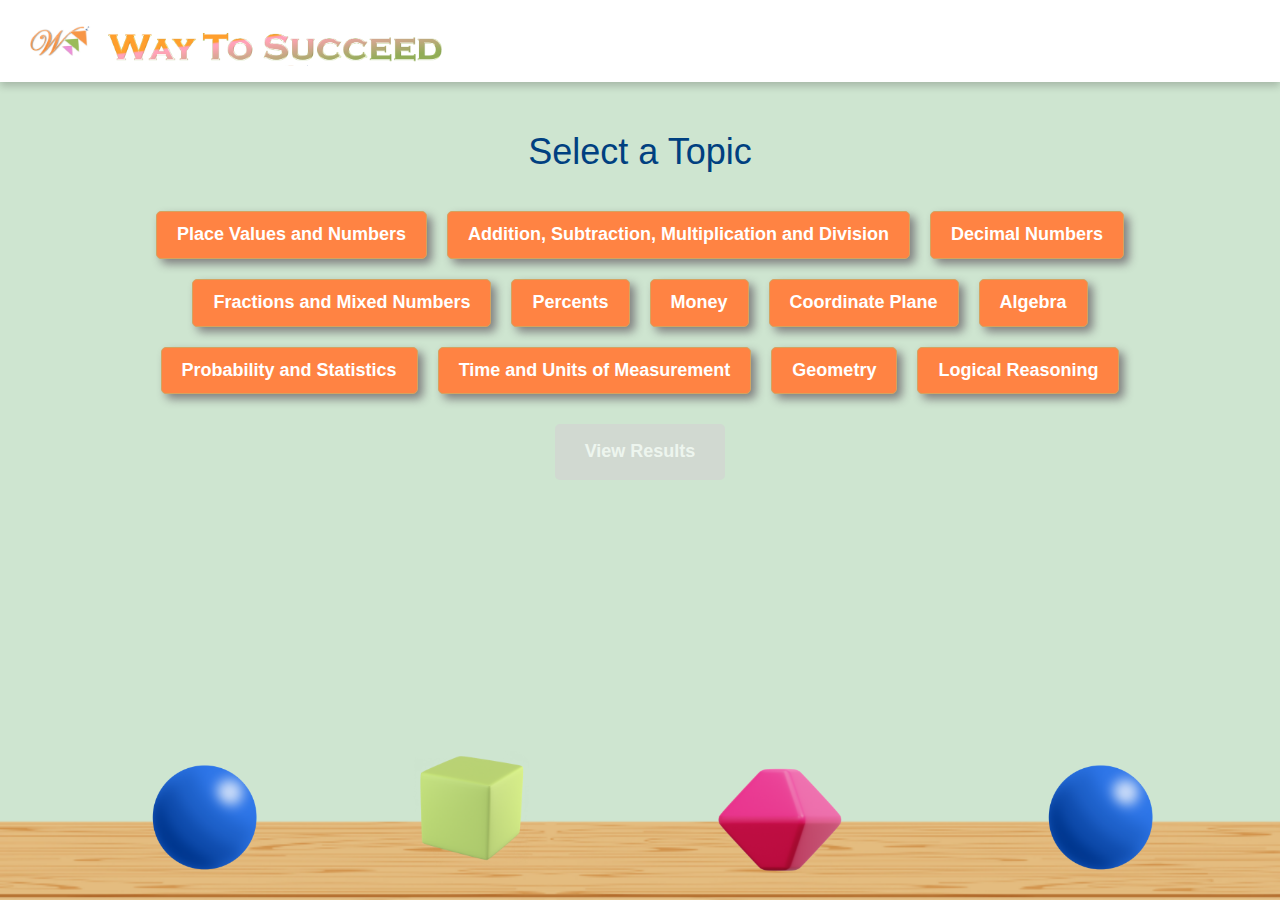
<file: index.html>
<!DOCTYPE html>
<html lang="en">

<head>
  <meta charset="UTF-8">
  <meta name="viewport" content="width=device-width, initial-scale=1.0">
  <title>Topics</title>
  <link rel="stylesheet" href="https://maxcdn.bootstrapcdn.com/bootstrap/3.4.0/css/bootstrap.min.css">
  <script src="https://ajax.googleapis.com/ajax/libs/jquery/3.4.1/jquery.min.js"></script>
  <script src="https://maxcdn.bootstrapcdn.com/bootstrap/3.4.0/js/bootstrap.min.js"></script>
  <link href="https://fonts.googleapis.com/css2?family=Comic+Neue:wght@300;400;700&display=swap" rel="stylesheet">

  <link rel="stylesheet" href="styles.css">
  <style>
    body {
  overflow-x: hidden; /* Prevent horizontal scroll */
}

    .moving-div {
      position: absolute;
      /* Use absolute positioning */
      bottom: 0;
      animation: move-left-right 12s linear infinite;
      /* Total duration */
    }

    .grass {
      position: absolute;
      /* Use absolute positioning */
      bottom: 0;
      left: 0;
      right: 0;
      img{
        width: 100%;
      }
      z-index: -1;
    }

    @keyframes move-left-right {
      0% {
        left: -90px;
        /* Start from the left */
      }

      100% {
        left: calc(100% );
                /* Move to the right (adjust based on the GIF's width) */
      }
    }


    /* Custom styles for a better layout and larger buttons */
    body {
      background-color: #CEE5D0;
      font-family: Arial, sans-serif;
    }


    /* .logo {
      height: 40px;
    } */

    .header-image {
      /* height: 60px; */
    }

    .container {
      margin-top: 30px;
      width: 90%;
    }
    .bouncing-ball {
  animation: bounce 3s ease-in-out 1;
}
.bouncing-ball1 {
  animation: bounce 3s ease-in-out 1;
  animation-delay: 2s;
}

@keyframes bounce {
  0% {
    transform: translateY(0);
  }
  15%{
    transform: translateY(-150px);
  }
  30%{
    transform: translateY(0px);
  }
  45%{
    transform: translateY(-100px);
  }
  60%{
    transform: translateY(0px);
  }
  75%{
    transform: translateY(-50px);
  }
  100%{
    transform: translateY(0px);
  }
  
}


    .rotate-in-up-left {
  animation: rotate-in-up-left 2s ease 1;
}
@keyframes rotate-in-up-left {
  0% {
    
    transform-origin: left bottom;
    transform: rotate(90deg);
    opacity: 0;
  }
  100% {
    transform-origin: left bottom;
    transform: rotate(0);
    opacity: 1;
  }
}

    h1 {
      margin-bottom: 30px;
      color: #004080;
      /* Dark Blue */
    }

    #buttonContainer {
      display: flex;
      flex-wrap: wrap;
      justify-content: center;
    }

    .btn-large {
      font-size: 18px;
      padding: 10px 20px;
      margin: 10px;
      border-radius: 5px;
      transition: background-color 0.3s, color 0.3s;
    }

    .btn-large:hover {
      background-color: #003366;
      /* Darker Blue */
      color: white;
    }

    .btn.disabled-btn {
      background-color: #d3d3d3;
      border-color: #d3d3d3;
      color: #a9a9a9;
      cursor: not-allowed;
    }

    .btn-view-results {
      font-size: 18px;
      padding: 15px 30px;
      margin-top: 20px;
      border-radius: 5px;
      transition: background-color 0.3s, color 0.3s;
      background-color: #5bc0de;
      color: white;
      border: none;
    }

    .btn-view-results:hover {
      background-color: #31b0d5;
      /* Darker Bootstrap info color */
    }

    .btn-view-results:disabled {
      background-color: #d3d3d3;
      color: #a9a9a9;
      cursor: not-allowed;
    }
    .rotate-in-down-left {
  animation: rotate-in-down-left 3s ease 1;
}
.rotate-in-down-second {
  position: absolute;
  left: 30%;
  bottom: 0;
  margin-right: 5% ;
  animation: rotate-in-down-left 2s ease 1;
  animation-delay: 2s ;
  }

@keyframes rotate-in-down-left {
  0%, 20%, 50%, 80%, 100% {transform: translateY(0);}
	40% {transform: translateY(-100px);}
	60% {transform: translateY(-90px);}
  80% {transform: translateY(-80px);}
	100% {transform: translateY(-40px);}
  
}


#pic1{
  position: absolute;
  left: 10%;
  bottom: 2%;
  margin-right: 5% ;
}
#pic2{
  position: absolute;
  left: 80%;
  bottom: 2%;
  margin-right: 5% ;
}
#pic3{
  position: absolute;
  left: 30%;
  bottom: 2%;
  margin-right: 5% ;
}
#pic4{
  position: absolute;
  left: 55%;
  bottom: 2%;
  margin-right: 5% ;
}
.hithere {
  animation: hithere 2s ease 1;
}
@keyframes hithere {
  30% { transform: scale(1.2); }
  40%, 60% { transform: rotate(-20deg) scale(1.2); }
  50% { transform: rotate(20deg) scale(1.2); }
  70% { transform: rotate(0deg) scale(1.2); }
  100% { transform: scale(1); }
}
.flip {
	backface-visibility: visible !important;
	animation: flip 2s ease 1;
}
@keyframes flip {
	0% {
		transform: perspective(400px) rotateY(0);
		animation-timing-function: ease-out;
	}
	40% {
		transform: perspective(400px) translateZ(100px) rotateY(170deg);
		animation-timing-function: ease-out;
	}
	50% {
		transform: perspective(400px) translateZ(100px) rotateY(190deg) scale(1);
		animation-timing-function: ease-in;
	}
	80% {
		transform: perspective(400px) rotateY(360deg) scale(.95);
		animation-timing-function: ease-in;
	}
	100% {
		transform: perspective(400px) scale(1);
		animation-timing-function: ease-in;
	}
}
  </style>
  <script>
    const uniqueKey = 5_5;
    const data = JSON.parse(localStorage.getItem(uniqueKey)) || {};
    console.log(data, "dataindex");


    document.addEventListener('DOMContentLoaded', function () {
      const startSound = new Audio('./assests/sounds/start.mp3');
      startSound.play()
        .then(() => console.log('Start sound played successfully'))
        .catch(error => console.error('Error playing start sound:', error));

      fetch('questions.json')
        .then(response => response.json())
        .then(data => {
          populateButtons(data.topics);
          updateViewResultsButton(data.topics);
        })
        .catch(error => console.error('Error loading the JSON file:', error));
    });

    function populateButtons(topics) {

      const buttonContainer = document.getElementById('buttonContainer');
      buttonContainer.innerHTML = ''; // Clear previous buttons

      topics.forEach(topic => {
        const button = document.createElement('button');
        button.className = 'btn btn-primary btn-large';
        button.innerText = topic.heading;
        button.onclick = () => {
          window.location.href = `questions.html?topic=${encodeURIComponent(topic.heading)}`;

        };

        // // Check if the topic has been completed and disable the button if necessary
        // if (localStorage.getItem(topic.heading + '_completed')) {
        //   button.classList.add('disabled-btn');
        //   button.disabled = true;
        // }
        const isCompleted =
          localStorage.getItem(uniqueKey) &&
          JSON.parse(localStorage.getItem(uniqueKey))[
          topic.heading + "_completed"
          ];

        if (isCompleted) {
          button.classList.add("disabled-btn");
          button.disabled = true;
        }


        buttonContainer.appendChild(button);
      });
    }

    // function updateViewResultsButton(topics) {
    //   const viewResultsButton = document.getElementById('viewResultsButton');
    //   const allCompleted = topics.every(topic => localStorage.getItem(topic.heading + '_completed'));

    //   if (allCompleted) {
    //     viewResultsButton.disabled = false;
    //   } else {
    //     viewResultsButton.disabled = true;
    //   }
    // }
    function updateViewResultsButton(topics) {
      const viewResultsButton = document.getElementById("viewResultsButton");
      const allCompleted = topics.every(topic => {
        const isCompleted = localStorage.getItem(uniqueKey) && JSON.parse(localStorage.getItem(uniqueKey))[topic.heading + '_completed'];
        return isCompleted;
      });

      console.log("all", allCompleted);

      if (allCompleted) {
        viewResultsButton.disabled = false;

      } else {
        viewResultsButton.disabled = true;
      }
    }
  </script>
</head>

<body>
  <header class="header">
    <img src="./assests/logo/Logo.png" alt="Logo" class="logo">
    <img src="./assests/logo/header.png" alt="Header" class="header-image">
  </header>
  <main class="container">

    <h1 class="text-center">Select a Topic</h1>
    <div id="buttonContainer" class="text-center"></div>
    <div class="text-center">
      <!-- <button id="viewResultsButton" class="btn btn-view-results" disabled>
        <a href="graph.html" style="color: white; text-decoration: none;">View Results</a>
      </button> -->
      <button id="viewResultsButton" class="btn btn-view-results" disabled onclick="handleViewResultsClick(event)">
        <a href="graph.html" style="color: white; text-decoration: none;">View Results</a>
      </button>
    
      <div class="grass">
        <img src="./assests/grass.png" alt="grass" >

      </div>
      
        <img class="bouncing-ball" id="pic1" src="./assests/sphere.png" alt="Moving Boy" style="width: 150px;">
        <img class="hithere" id="pic3" src="./assests/cube.png" alt="Moving Boy" style="width: 170px;">
        <img class="flip" id="pic4" src="./assests/sphere1.png" alt="Moving Boy" style="width: 150px;">
        <img class="bouncing-ball1" id="pic2" src="./assests/sphere.png" alt="Moving Boy" style="width: 150px;">
      
      <script>
        // document.addEventListener('DOMContentLoaded', function() {
        //   const storedTimestamp = localStorage.getItem('viewResultsTimestamp');
        //   if (storedTimestamp) {
        //     const currentTime = new Date().getTime();
        //     const timestamp = new Date(storedTimestamp).getTime();
        //     const oneDayInMillis = 24 * 60 * 60 * 1000; // 1 day in milliseconds

        //     if (currentTime - timestamp >= oneDayInMillis) {
        //       clearLocalStorage();
        //       // Remove the timestamp after clearing local storage
        //       localStorage.removeItem('viewResultsTimestamp');
        //     }
        //   }
        // });

        function clearLocalStorage() {
          console.log('Clearing local storage...');

          // Fetch the topics from the JSON file
          fetch('questions.json')
            .then(response => response.json())
            .then(data => {
              const topics = data.topics;

              topics.forEach(topic => {
                localStorage.removeItem(topic.heading + '_completed');
                localStorage.removeItem(topic.heading + '_score');
                localStorage.removeItem(topic.heading + '_totalQuestions');
              });

              localStorage.removeItem('topics');

              console.log('Local storage cleared.');
            })
            .catch(error => console.error('Error clearing local storage:', error));
        }

      </script>



  </main>
</body>

</html>
</file>
<file: styles.css>
/* General Styles */
body {
  font-family: "Comic Neue", Arial, sans-serif;
  background-color: #f5f5f5;
  /* Light gray for background */
  color: #333;
  margin: 0;
  padding: 0;
  font-size: 20px;
  /* Increased base font size */
  font-weight: 600;
  /* Make general text bolder */
}

.header {
  /* width: 100%; */
  box-shadow: 0 4px 8px rgba(0, 0, 0, 0.2);
  padding: 10px 30px;
  background-color: white;
  text-align: left;
}

.container {
  width: 78%;
}

.img {
  /* vertical-align: middle; */
}

.logo {
  width: 5%;
  /* Slightly larger logo */
}

.header-image {
  width: 30%;
  /* Slightly larger header image */
  height: auto;
  margin-bottom: 6px;
}

#heading {
  margin-top: 25px;
  /* color: #D6B65B; */
  font-weight: 600;
  font-size: 3rem;
  /* Larger heading font size */
}

.maindiv {
  display: flex;
  gap: 10px;
}

.quiz-container {
  margin-top: 40px;
  /* Increased spacing */
}

.numdiv {
  font-size: 2.5rem;
  color: #7a9a5b;
  font-family: Georgia, serif;
}

.imgdiv img {
  /* margin-top: 30px;  */
}

#questiondiv {
  padding: 10px;
  padding-bottom: 0;

  /* background-color: #8FD8D2;  */
  border-radius: 10px;
  /* Slightly more rounded corners */
  /* box-shadow: 0 2px 5px rgba(0, 0, 0, 0.1); */
  font-size: 2.2rem;
  /* Larger font size for questions */
}

.menu ul {
  list-style-type: none;
  padding: 0;
  display: flex;
  flex-direction: column;
}

.menu li {
  /* margin-bottom: 20px;  */
  /* font-size: 1.5rem;  */
  /* color: #D7A2A0; */
  input:hover {
    cursor: pointer;
  }
}

.btnOption {
  width: 100%;
  padding: 1.2rem 0;
}

.option-container {
  margin: 10px;
  display: flex;
  justify-content: center;
}

.btn {
  /* margin: 15px;  */
  font-size: 2rem;
  /* Larger font size for buttons */
  background-color: #ff8343;
  border-color: #d5a35f;
  box-shadow: 5px 5px 10px gray;
  /* Matching border color for buttons */
  color: white;
  font-weight: 700;
  text-wrap: wrap;
}

.btn:hover {
  background-color: #0d1282;
  /* Dark Pastel Red for button hover effect */
  border-color: #bf6c6c;
  /* Matching border color on hover */
  color: white !important;
}

.smallbtn:hover {
  color: black !important;
}

#result {
  margin-top: 20px;
  /* Increased spacing */
  font-size: 1.8rem;
  /* Larger font size for results */
  color: #6d8e8f;
  /* Dark Pastel Teal for result text */
}

.progress {
  height: 30px;
  /* Increased height for progress bar */
  margin: 20px;
  /* Increased spacing */
}

.progress-bar {
  transition: width 0.6s ease;
}

#picdiv {
  /* margin-top: 40px;  */
  /* padding: 30px;  */
  /* padding-top: 30px; */
  /* background-color: #B7A0D0;  */

  border-radius: 10px;
  /* Slightly more rounded corners */
  text-align: center;
  color: #333;
  /* Darker color for text */
  /* box-shadow: 0 2px 5px rgba(0, 0, 0, 0.1); */
  font-size: 1.8rem;
  /* Larger font size for results and feedback */
}

#question_background {
  height: 100%;
}

.smallbtn {
  margin: 15px;
  /* Increased spacing */
  font-size: 1.5rem;
  /* Larger font size for small buttons */
  background-color: #ffde4d;
  border-color: #6d8e8f;
  /* Matching border color for small buttons */
  color: black;
}

.smallbtn:hover {
  background-color: white;
  border-color: black;
  color: black;
}

.highlighted-btn {
  background-color: yellow;
  color: black;
  color: #333;
  background-color: #fff;
  border-color: #ccc;
}

/* CSS for Answered Button */
.answered-btn {
  background-color: #4caf50;
  /* Green background for answered button */
  color: white;
  /* White text color */
}

.next-btn-progress {
  font-size: x-large;
  background-color: #4caf50;
  border-color: black;
  /* Matching border color for buttons */
  color: white;
  font-weight: 700;
}

/* Increase the size of radio buttons */
input[type="radio"] {
  transform: scale(2);
  /* Adjust the scale value as needed */
  margin-right: 10px;
  /* Add some space between the radio button and the label */
}

/* Adjust the label to align with the larger radio button */
input[type="radio"] + label {
  font-size: 1.2rem;
  /* Adjust the font size as needed */
}

/* Media query for smaller screens */
@media (max-width: 1024px) {
  #question {
    font-size: 2rem;
    button {
      width: 100%;
      font-size: 1.5rem;
    }
  }
}
/* Media query for smaller screens */
@media (max-width: 768px) {
  #question {
    font-size: 2rem !important;
    /* Reduce font size for smaller screens */
    width: 90%;
    /* Adjust width for smaller screens */
    max-width: 500px;
    /* Adjust max-width for smaller screens */
    color: black;
  }

  #question_background {
    display: none;
    /* background-image: url("./assests/images/aa.png"); */
  }

  #picdiv {
    background-color: #b7a0d0;
  }
/* 
  .moving-div {
    display: none !important;
  }

  .grass {
    display: none;
  } */
  #question {
    font-size: 2rem !important;
  }
}

/* Media query for very small screens */
@media (max-width: 480px) {
  #question {
    font-size: 1.5rem !important;
    /* Further reduce font size for very small screens */
    width: 95%;
    /* Adjust width for very small screens */
    max-width: 400px;
    /* Adjust max-width for very small screens */
    color: black;
  }
  #questiondiv {
    padding: 1rem !important;
    img {
      width: 100px;
    }
  }
  #picdiv {
    font-size: 1.3rem !important;
  }
  #question_background {
    display: none;
  }

  #picdiv {
    background-color: #b7a0d0;
  }

  .moving-div {
    display: none !important;
  }

  .grass {
    display: none !important;
  }
  .btn-large {
    font-size: 14px !important;
  }
  #question {
    font-size: 1rem !important;
    img {
      width: 50px !important;
    }
    button {
      width: 100% !important;
      font-size: 0.9rem !important;
    }
  }
  .option-container {
    img {
      height: 70px !important;
    }
  }
}
</file>
